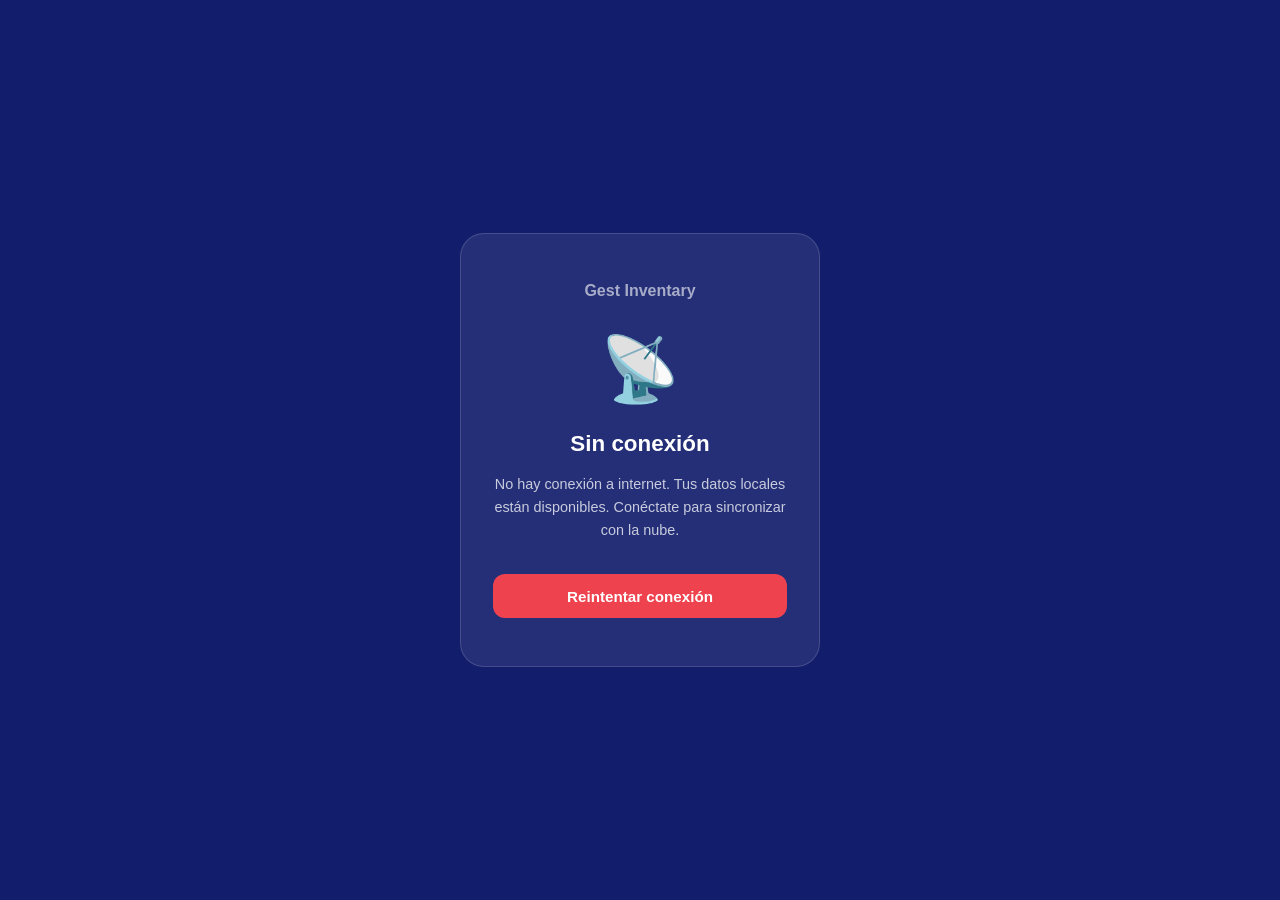
<file: offline.html>
<!DOCTYPE html>
<html lang="es">
<head>
    <meta charset="UTF-8">
    <meta name="viewport" content="width=device-width, initial-scale=1.0, maximum-scale=1.0, user-scalable=no">
    <title>Sin conexión — Gest Inventary</title>
    <style>
        * { margin: 0; padding: 0; box-sizing: border-box; }
        body {
            font-family: Inter, sans-serif;
            background: #121E6C;
            color: white;
            display: flex;
            align-items: center;
            justify-content: center;
            min-height: 100vh;
            padding: 2rem;
        }
        .card {
            background: rgba(255,255,255,0.08);
            border-radius: 24px;
            padding: 3rem 2rem;
            text-align: center;
            max-width: 360px;
            width: 100%;
            border: 1px solid rgba(255,255,255,0.15);
        }
        .icon {
            font-size: 4rem;
            margin-bottom: 1.5rem;
        }
        h1 {
            font-size: 1.4rem;
            font-weight: 800;
            margin-bottom: 1rem;
        }
        p {
            font-size: 0.9rem;
            opacity: 0.75;
            line-height: 1.6;
            margin-bottom: 2rem;
        }
        .btn {
            background: #EE424E;
            color: white;
            border: none;
            border-radius: 12px;
            padding: 0.85rem 2rem;
            font-size: 0.95rem;
            font-weight: 700;
            cursor: pointer;
            width: 100%;
        }
        .logo {
            font-size: 1rem;
            font-weight: 800;
            margin-bottom: 2rem;
            opacity: 0.6;
        }
    </style>
</head>
<body>
    <div class="card">
        <div class="logo">Gest Inventary</div>
        <div class="icon">📡</div>
        <h1>Sin conexión</h1>
        <p>
            No hay conexión a internet. Tus datos locales
            están disponibles. Conéctate para sincronizar
            con la nube.
        </p>
        <button class="btn" onclick="window.location.reload()">
            Reintentar conexión
        </button>
    </div>
</body>
</html>
</file>
